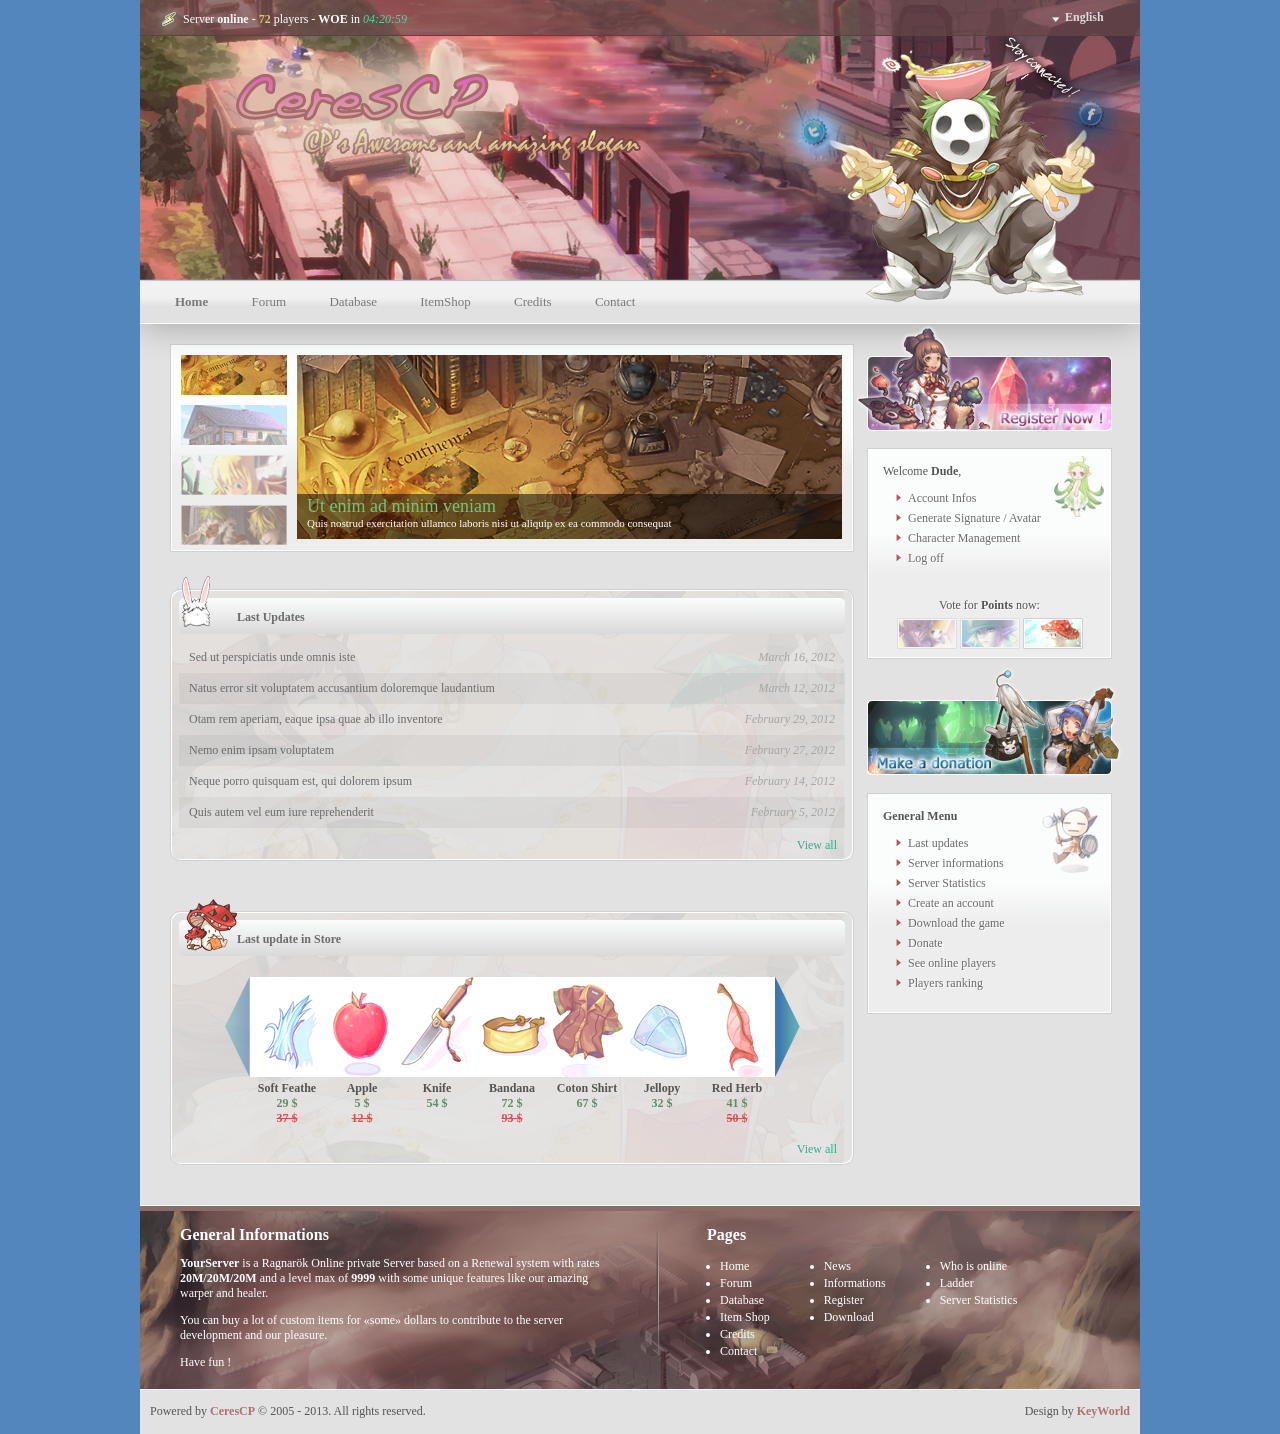
<file: index.html>
<!DOCTYPE html>
<html>
	<head>
		<meta charset="UTF-8" />
		<title>Free RO Website</title>
		<meta name="description" content="" /> 
		<link type="text/plain" rel="author" href="humans.txt" />
		<link type="text/css" rel="stylesheet" href="style.css"  media="screen" />
		<!--[if lt IE 9]>
		<link type="text/css" rel="stylesheet" href="ie_style.css"  media="screen" />
        <![endif]-->
        <script type="text/javascript" src="http://code.jquery.com/jquery-1.7.2.min.js"></script>
        <script type="text/javascript" src="slider.js"></script>
		<script type="text/javascript">

			// Lang Select
			$(function(){
				var lang_current = $('#lang_specify');
				var lang_listing = $('#lang_select');

				function hide_listing(){ lang_listing.hide(); }

				lang_current.mouseover(function(){ lang_listing.show(); });
				lang_listing.mouseleave(hide_listing);
				lang_listing.find('li').click(hide_listing);
			});


			// Item Store
			$(function(){
				var list  = $('#store-panel .content .list ul');
				var count = list.find('li').length;
				var left  = $('#store-panel .arw-left');
				var right = $('#store-panel .arw-right');
				var index = 0;

				list.css('width', (75 * list.find('li').length) + 'px' );
				right.click(function(){
					index = Math.min( index+1, count - 7 );
					right.css('opacity', ( index === count - 7 ) ? 0.5 : 1.0 );
					left.css('opacity', ( index === 0 ) ? 0.5 : 1.0 );
					list.animate( { marginLeft:-(index*75) + 'px' }, 400 );
					return false;
				});
				left.click(function(){
					index = Math.max( index-1, 0 );
					left.css('opacity', ( index === 0 ) ? 0.5 : 1.0 );
					right.css('opacity', ( index === count - 7 ) ? 0.5 : 1.0 );
					list.animate( { marginLeft:-(index*75) + 'px' }, 400 );
					return false;
				}).css('opacity',0.5);
			});


			// WOE countdown, should be used with a list, use server GMT, display on/off
			$(function(){
				var next_woe = new Date();
				next_woe.setHours(21);
				next_woe.setMinutes(30);

				setInterval( function(){
					var time  = next_woe.getTime() - (new Date()).getTime();
					var sec   = Math.floor(time / 1000) % 60;
					var min   = Math.floor(time / 1000 / 60) % 60;
					var hour  = Math.floor(time / 1000 / 60 / 60) % 24;
					sec       = sec  < 10 ? "0" + sec  : sec ;
					min       = min  < 10 ? "0" + min  : min ;
					hour      = hour < 10 ? "0" + hour : hour;
					$('#woe_countdown').text( hour + ':' + min + ':' + sec );
				}, 500 );
			});
        </script>
	</head>
	<body>
		<div id="main">

			<div id="head">
				<div class="bar">
					<div class="info online">
						Server <strong>online</strong> - 
						<a href="#">72</a> players - 
						<strong>WOE</strong> in <span id="woe_countdown">02:12:34</span>
					</div>
					<div class="lang">
                    	<div id="lang_specify">English</div>
                        <ul id="lang_select">
                        	<li><a href="#">Deutsh</a></li>
                            <li><a href="#">Espanol</a></li>
                        	<li><a href="#">Francais</a></li>
                            <li><a href="#">Indonesia</a></li>
                        </ul>
					</div>
				</div>
				<a href="#" class="social twitter"></a>
				<a href="#" class="social facebook"></a>
			</div>

			<div id="hnav">
				<ul>
                    <li>Home</li>
                    <li><a href="#">Forum</a></li>
                    <li><a href="#">Database</a></li>
                    <li><a href="#">ItemShop</a></li>
                    <li><a href="#">Credits</a></li>
                    <li><a href="#">Contact</a></li>
				</ul>
			</div>

			<div id="content">

				<div class="middle">

                    <div id="slider" class="panel">
                        <div class="thumb">
							<a href="slider/01.png">
                            	<img src="slider/01_thumb.png" alt="[Ut enim ad minim veniam] Quis nostrud exercitation ullamco laboris nisi ut aliquip ex ea commodo consequat" width="106" height="40" />
                            </a>
                            <a href="slider/02.png">
                           		<img src="slider/02_thumb.png" alt="[Lorem ipsum dolor sit amet]  Consectetur adipisicing elit, sed do eiusmod tempor incididunt ut labore et dolore magna aliqua." width="106" height="40" />
                            </a>
                            <a href="slider/03.png">
                            	<img src="slider/03_thumb.png" alt="[Duis aute irure dolor !] In reprehenderit in voluptate velit esse cillum dolore eu fugiat nulla pariatur" width="106" height="40" />
                            </a>
                            <a href="slider/04.png">
                            	<img src="slider/04_thumb.png" alt="[Excepteur sint occaecat cupidatat] Non proident, sunt in culpa qui officia deserunt mollit anim id est laborum." width="106" height="40" />
                            </a>
                        </div>
                        <div class="result">
                            <img src="slider/01.png" alt="" width="545" height="190"/>
                            <img src="slider/01.png" alt="" width="545" height="190"/>
                            <div class="info">
                                <h1>Ut enim ad minim veniam</h1>
                                <p>Quis nostrud exercitation ullamco laboris nisi ut aliquip ex ea commodo consequat</p>
                            </div>
                        </div>
                    </div>

					<div id="lunatic"></div> <!-- Should be better in the div #last-news, but will not work on IE -->
                    <div id="last-news" class="panel round">
                        
                        <h1>Last Updates</h1>
                        <table>
                            <tr>
                                <td class="news">Sed ut perspiciatis unde omnis iste</td>
                                <td class="date">March 16, 2012</td>
                            </tr>
                            <tr class="style">
                                <td class="news">Natus error sit voluptatem accusantium doloremque laudantium</td>
                                <td class="date">March 12, 2012</td>
                            </tr>
                            <tr>
                                <td class="news">Otam rem aperiam, eaque ipsa quae ab illo inventore</td>
                                <td class="date">February 29, 2012</td>
                            </tr>
                            <tr class="style">
                                <td class="news">Nemo enim ipsam voluptatem</td>
                                <td class="date">February 27, 2012</td>
    						</tr>
                            <tr>
                                <td class="news">Neque porro quisquam est, qui dolorem ipsum</td>
                                <td class="date">February 14, 2012</td>
                            </tr>
							<tr class="style">
                                <td class="news">Quis autem vel eum iure reprehenderit</td>
                                <td class="date">February 5, 2012</td>
                            </tr>
                        </table>
                        <div class="extend"><a href="#">View all</a></div>
                    </div>
 

					<div id="spore"></div> <!-- Same that the #lunatic -->
                    <div id="store-panel" class="panel round">
                        <h1>Last update in Store</h1>
						<div class="content">
                            <a href="#" class="arw-left"></a>
							<div class="list">
								<ul>
									<li>
										<a href="#"><img width="75" height="100" src="itemshop/01.png" alt="Desc 01" /></a><br/>
										<div class="info">
											Soft Feathe<br/>
											<span class="new_price">29 $</span><br/>
											<span class="old_price">37 $</span>
										</div>
									</li>
									<li>
										<a href="#"><img width="75" height="100" src="itemshop/02.png" alt="Desc 02" /></a><br/>
										<div class="info">
											Apple<br/>
											<span class="new_price">5 $</span><br/>
											<span class="old_price">12 $</span>
										</div>
									</li>
									<li>
										<a href="#"><img width="75" height="100" src="itemshop/03.png" alt="Desc 03" /></a><br/>
										<div class="info">
											Knife<br/>
											<span class="new_price">54 $</span>
										</div>
									</li>
									<li>
										<a href="#"><img width="75" height="100" src="itemshop/04.png" alt="Desc 04" /></a><br/>
										<div class="info">
											Bandana<br/>
											<span class="new_price">72 $</span><br/>
											<span class="old_price">93 $</span>
										</div>
									</li>
									<li>
										<a href="#"><img width="75" height="100" src="itemshop/05.png" alt="Desc 05" /></a><br/>
										<div class="info">
											Coton Shirt<br/>
											<span class="new_price">67 $</span>
										</div>
									</li>
									<li>
										<a href="#"><img width="75" height="100" src="itemshop/06.png" alt="Desc 06" /></a><br/>
										<div class="info">
											Jellopy<br/>
											<span class="new_price">32 $</span>
										</div>
									</li>
									<li>
										<a href="#"><img width="75" height="100" src="itemshop/07.png" alt="Desc 07" /></a><br/>
										<div class="info">
											Red Herb<br/>
											<span class="new_price">41 $</span><br/>
											<span class="old_price">50 $</span>
										</div>
									</li>
									<li>
										<a href="#"><img width="75" height="100" src="itemshop/01.png" alt="Desc 01" /></a><br/>
										<div class="info">
											Soft Feathe<br/>
											<span class="new_price">29 $</span><br/>
											<span class="old_price">37 $</span>
										</div>
									</li>
									<li>
										<a href="#"><img width="75" height="100" src="itemshop/02.png" alt="Desc 02" /></a><br/>
										<div class="info">
											Apple<br/>
											<span class="new_price">5 $</span><br/>
											<span class="old_price">12 $</span>
										</div>
									</li>
									<li>
										<a href="#"><img width="75" height="100" src="itemshop/03.png" alt="Desc 03" /></a><br/>
										<div class="info">
											Knife<br/>
											<span class="new_price">54 $</span>
										</div>
									</li>
									<li>
										<a href="#"><img width="75" height="100" src="itemshop/04.png" alt="Desc 04" /></a><br/>
										<div class="info">
											Bandana<br/>
											<span class="new_price">72 $</span><br/>
											<span class="old_price">93 $</span>
										</div>
									</li>
									<li>
										<a href="#"><img width="75" height="100" src="itemshop/05.png" alt="Desc 05" /></a><br/>
										<div class="info">
											Coton Shirt<br/>
											<span class="new_price">67 $</span>
										</div>
									</li>
									<li>
										<a href="#"><img width="75" height="100" src="itemshop/06.png" alt="Desc 06" /></a><br/>
										<div class="info">
											Jellopy<br/>
											<span class="new_price">32 $</span>
										</div>
									</li>
									<li>
										<a href="#"><img width="75" height="100" src="itemshop/07.png" alt="Desc 07" /></a><br/>
										<div class="info">
											Red Herb<br/>
											<span class="new_price">41 $</span><br/>
											<span class="old_price">50 $</span>
										</div>
									</li>
								</ul>
							</div>
							<a href="" class="arw-right"></a>
						</div>
						<div class="extend"><a href="#">View all</a></div>
                    </div>

				</div>



				<div id="vmenu">

					<a href="#" id="btn-register"></a>

					<div class="panel">
						<div class="lif"></div>
						Welcome <strong>Dude</strong>,
						<ul>
							<li><a href="#">Account Infos</a></li>
							<li><a href="#">Generate Signature / Avatar</a></li>
							<li><a href="#">Character Management</a></li>
							<li><a href="#">Log off</a></li>
						</ul>
						<br/>
						<div class="vote">
							Vote for <strong>Points</strong> now:
                            <div class="vote-list">
                                <img width="60" height="31" src="images/vote1.png" alt=""/>
                                <img width="60" height="31" src="images/vote2.png" alt=""/>
                                <a href="#"><img width="60" height="31" src="images/vote3.png" alt=""/></a>
                            </div>
						</div>
					</div>


					<a href="#" id="btn-donate"></a>

					<div class="panel">
						<div class="goblin"></div>
						<strong>General Menu</strong>
						<ul>
							<li><a href="#">Last updates</a></li>
							<li><a href="#">Server informations</a></li>
							<li><a href="#">Server Statistics</a></li>
							<li><a href="#">Create an account</a></li>
							<li><a href="#">Download the game</a></li>
							<li><a href="#">Donate</a></li>
							<li><a href="#">See online players</a></li>
							<li><a href="#">Players ranking</a></li>
						</ul>
					</div>

				</div>

			</div>


			<div id="footer">
				<div class="info">
                    <h1>General Informations</h1>
                    <p><strong>YourServer</strong> is a Ragnarök Online private Server based on a Renewal system with rates <strong>20M/20M/20M</strong> and a level max of <strong>9999</strong> with some unique features like our amazing warper and healer.</p>
                    <p>You can buy a lot of custom items for «some» dollars to contribute to the server development and our pleasure.</p>
                    Have fun !
				</div>
				<div class="page">
					<h1>Pages</h1>
					<table>
						<tr>
							<td>
								<ul>
									<li><a href="#">Home</a></li>
									<li><a href="#">Forum</a></li>
									<li><a href="#">Database</a></li>
									<li><a href="#">Item Shop</a></li>
									<li><a href="#">Credits</a></li>
									<li><a href="#">Contact</a></li>
								</ul>
							</td>
							<td>
								<ul>
									<li><a href="#">News</a></li>
									<li><a href="#">Informations</a></li>
									<li><a href="#">Register</a></li>
									<li><a href="#">Download</a></li>
								</ul>
							</td>
							<td>
								<ul>
									<li><a href="#">Who is online</a></li>
									<li><a href="#">Ladder</a></li>
									<li><a href="#">Server Statistics</a></li>
								</ul>
							</td>
						</tr>
					</table>	
				</div>
			</div>

			<div id="copyright">
				<div class="controlpanel">Powered by <a href="http://cerescp.sourceforge.net/">CeresCP</a> &copy; 2005 - 2013. All rights reserved.</div>
				<div class="design">Design by <a href="https://twitter.com/robrowser">KeyWorld</a></div>
			</div>

		</div>
	</body>
</html>
</file>
<file: style.css>
body { background-color:#5486be; margin:0; font-family:Tahoma; font-size:12px; color:#545454; }
:focus {outline:none;}
::-moz-focus-inner {border:0;}

a { text-decoration:none }
a img { border:none; }
#main { background-color:#e2e2e2; width:1000px; margin:0px auto; padding:0px 0px; overflow:hidden; }


/* Helper */
#content .middle{ float:left; padding: 20px 0px 0px 30px; }
#vmenu { float:left; }
.panel {
	border: 1px solid #d0d0d0;
	background: #f1f1f1;
	background: -moz-linear-gradient(top,  #fbfdfc 40%, #ededed 60%);
	background: -webkit-gradient(linear, left top, left bottom, color-stop(40%,#fbfdfc), color-stop(60%,#ededed));
	background: -webkit-linear-gradient(top,  #fbfdfc 40%,#ededed 60%);
	background: -o-linear-gradient(top,  #fbfdfc 40%,#ededed 60%);
	background: -ms-linear-gradient(top,  #fbfdfc 40%,#ededed 60%);
	background: linear-gradient(top,  #fbfdfc 40%,#ededed 60%);
	box-shadow: inset -1px -1px 0px 0px white, inset 1px 1px 0px 0px white;
	-moz-box-shadow: inset -1px -1px 0px 0px white, inset 1px 1px 0px 0px white;
	-webkit-box-shadow: inset -1px -1px 0px 0px white, inset 1px 1px 0px 0px white;
	-o-box-shadow: inset -1px -1px 0px 0px white, inset 1px 1px 0px 0px white;
}
.round {
	border-radius: 10px; 
	-moz-border-radius: 10px; 
	-webkit-border-radius: 10px; 
	-o-border-radius: 10px;
	-ms-border-radius: 10px;
}





/* HEAD */
#head { background-image:url(images/head.png); background-repeat:no-repeat; width:1000px; height:302px; z-index:1; position:relative; }
#head .bar { width:1000px; height:35px; background-color:rgba(103,71,73,0.7); border-bottom:1px solid #534642; }
#head .info { color:white; padding:12px 33px; }
#head .online { margin-left:10px; background-image:url(images/online.png); background-repeat:no-repeat; }
#head .info a { color:#d7c76f; font-weight:bold; }
#head .info a:hover { text-decoration:underline; }	
#woe_countdown { color:#4bd89e; font-style:italic; }

#head .lang { position:absolute; right:5px; top:10px; width:100px; z-index:10; cursor:pointer; }
#lang_specify { color:#dddddd; font-weight:bold; background-image:url(images/arrow.png); background-repeat:no-repeat; background-position:17px 7px; padding-left:30px; }
#lang_select { display:none; background-color:rgba(103,71,73,0.9); margin-top:11px; padding:0px; list-style-type:none; border:1px solid #534642; width:100px; margin-left:0px; }
#lang_select a { color:#bca9ab; }
#lang_select a:hover { color:white;  }
#lang_select li { text-align:center; height:23px; cursor:pointer; padding-top:3px; }
#lang_select li:hover { background-color:#836265; }



/* SOCIAL BTNS */
#head .twitter { width:35px; height:36px; background-image:url(images/twitter.png); background-repeat:no-repeat; position:absolute; top:117px; left:660px; cursor:pointer; display:block; opacity:0; }
#head .facebook { width:32px; height:31px; background-image:url(images/facebook.png); background-repeat:no-repeat; position:absolute; top:101px; left:935px; cursor:pointer; display:block; opacity:0; }
#head .twitter:hover { opacity:1; }
#head .facebook:hover { opacity:1;}


/* HEAD MENU */
#hnav { margin-top:-34px; position:relative; z-index:0; height:42px; width:1000px; background: #f1f1f1; border-bottom:1px solid white; color: #7a7a7a; font-weight:bold; 	font-size:13px;
	background: -moz-linear-gradient(top,  #f1f1f1 40%, #e1e1e1 60%);
	background: -webkit-gradient(linear, left top, left bottom, color-stop(40%,#f1f1f1), color-stop(60%,#e1e1e1));
	background: -webkit-linear-gradient(top,  #f1f1f1 40%,#e1e1e1 60%);
	background: -o-linear-gradient(top,  #f1f1f1 40%,#e1e1e1 60%);
	background: -ms-linear-gradient(top,  #f1f1f1 40%,#e1e1e1 60%);
	background: linear-gradient(top,  #f1f1f1 40%,#e1e1e1 60%);
	box-shadow: 0px 0px 36px rgba(0,0,0,0.3);
	-moz-box-shadow: 0px 0px 36px rgba(0,0,0,0.3);
	-webkit-box-shadow: 0px 0px 36px rgba(0,0,0,0.3);
	-o-box-shadow: 0px 0px 36px rgba(0,0,0,0.3);
	-ms-box-shadow: 0px 0px 36px rgba(0,0,0,0.3);
}
#hnav a { font-weight:normal; color: #7a7a7a; }
#hnav a:hover { color:#CC6699; }
#hnav ul { list-style-type:none; padding-left:15px; }
#hnav li { display:inline-block; padding:13px 20px; }







/********* MODULES ***********/


/* SLIDER */
#slider { width:662px; height:186px; padding:10px; display:inline-block; margin-bottom:20px; }
#slider .thumb { width: 110px; height:180px; float:left; }
#slider .thumb img { padding-bottom:6px; display:inline; opacity:0.5; }
#slider .thumb img:hover { opacity:1.0; cursor:pointer; }
#slider .result { width:545px; height:184px; float:left; margin-left:6px; position:relative; overflow:hidden; }
#slider .result img { position:absolute; }
#slider .result .info { position:absolute; bottom:0px; left:0px; background-color:rgba(0,0,0,0.5); width:535px; height:43px; font-size:11px; color:white; padding:2px 0px 0px 10px; }
#slider .result .info h1 { font-size:18px; color:#73c47a; font-weight:normal; margin:0; }
#slider .result .info p { margin-top:0px; }


/* LAST UPDATES  */
#lunatic { z-index:10; width:28px; height:51px; background-image:url(images/lunatic.png); background-repeat:no-repeat; position:relative; left:12px; }
#last-news { width:666px; color:#6b6b6b; top:-38px; position:relative; padding:0px 8px 0px 8px; background-image:url(images/news_bg.png); background-repeat:no-repeat; }
#last-news h1  {
	font-weight:bold; font-size:12px; padding:12px 58px; height:12px;
	background: #fbfdfc;
	background: -moz-linear-gradient(top,  #fbfdfc 0%, #d9d9d9 100%);
	background: -webkit-gradient(linear, left top, left bottom, color-stop(0%,#fbfdfc), color-stop(100%,#d9d9d9));
	background: -webkit-linear-gradient(top,  #fbfdfc 0%,#d9d9d9 100%);
	background: -o-linear-gradient(top,  #fbfdfc 0%,#d9d9d9 100%);
	background: -ms-linear-gradient(top,  #fbfdfc 0%,#d9d9d9 100%);
	background: linear-gradient(top,  #fbfdfc 0%,#d9d9d9 100%);
	border-radius: 5px; 
	-moz-border-radius: 5px; 
	-webkit-border-radius: 5px; 
	-o-border-radius: 5px;
	-ms-border-radius: 5px;
}
#last-news .style { background-color:rgba(130,130,130,0.1); }
#last-news .date { font-style:italic; color:#a6a5a5; text-align:right; }
#last-news .extend { text-align:right; color:#24b58e; width:658px; height:22px; }
#last-news .extend a { color:#24b58e; }
#last-news .extend a:hover { color:#b524a6; }
#last-news table { width:666px; border-collapse:collapse; margin-bottom:10px; }
#last-news td { padding:8px 10px 8px 10px; }



/* STORE PANEL  */
#spore { z-index:10; width:55px; height:52px; background-image:url(images/spore.png); background-repeat:no-repeat; position:relative; left:12px; }
#store-panel { width:666px; color:#6b6b6b; position:relative; top:-40px; padding:0px 8px 0px 8px; background-image:url(images/news_bg.png); background-repeat:no-repeat; }
#store-panel h1 {
	font-weight:bold; font-size:12px; padding:12px 58px; height:12px;
	background: #fbfdfc;
	background: -moz-linear-gradient(top,  #fbfdfc 0%, #d9d9d9 100%);
	background: -webkit-gradient(linear, left top, left bottom, color-stop(0%,#fbfdfc), color-stop(100%,#d9d9d9));
	background: -webkit-linear-gradient(top,  #fbfdfc 0%,#d9d9d9 100%);
	background: -o-linear-gradient(top,  #fbfdfc 0%,#d9d9d9 100%);
	background: -ms-linear-gradient(top,  #fbfdfc 0%,#d9d9d9 100%);
	background: linear-gradient(top,  #fbfdfc 0%,#d9d9d9 100%);
	border-radius: 5px; 
	-moz-border-radius: 5px; 
	-webkit-border-radius: 5px; 
	-o-border-radius: 5px;
	-ms-border-radius: 5px;
}
#store-panel .extend { text-align:right; color:#24b58e; width:658px; height:22px; }
#store-panel .extend a { color:#24b58e; }
#store-panel .extend a:hover { color:#b524a6; }
#store-panel .content { text-align:center; margin-top:20px; margin-bottom:15px;
	/* hack to hide the spaces between block */
	font-size: 1px; letter-spacing: -1px; word-spacing: -1px;
}
#store-panel .arw-left { width:25px; height:101px; display:inline-block; background-image:url(images/arw-left.png);  background-repeat:no-repeat; }
#store-panel .arw-right {width:25px; height:101px; display:inline-block; background-image:url(images/arw-right.png); background-repeat:no-repeat; }
#store-panel .content .list { width:525px; display:inline-block; vertical-align:top; overflow:hidden; }
#store-panel .content .list ul { padding:0; list-style-type:none; }
#store-panel .content .list li { display:inline-block; width:75px; vertical-align:top; font-weight:bold; color:#545454; 
	/* end hack to hide spaces */
	font-size: 12px; letter-spacing: normal; word-spacing: normal;
}
#store-panel .new_price { color:#608c6a; }
#store-panel .old_price { color:#d65050; text-decoration:line-through; }




/* VERTICAL MENU */
#btn-register { width:258px; height:109px; display:block; background-image:url(images/btn_register.png); background-repeat:no-repeat; opacity:0.9; }
#btn-donate { width:256px; height:112px; display:block; background-image:url(images/btn_donate.png); background-repeat:no-repeat; margin: -13px 0px 0px 13px; opacity:0.9; }
#btn-register:hover, #btn-donate:hover { opacity:1.0; }
#vmenu .panel { position:relative; margin: 15px 0px 20px 13px; padding:15px 15px 5px 15px; width: 213px;
	-moz-text-shadow: 1px 1px 0px #FFF;
	-webkit-text-shadow: 1px 1px 0px #FFF;
	-o-text-shadow: 1px 1px 0px #FFF;
	-ms-text-shadow: 1px 1px 0px #FFF;
	text-shadow:1px 1px 0px #FFF;
}
#vmenu .panel li { list-style-image:url(images/li.png); padding-bottom:5px; }
#vmenu .panel li:hover { margin-left:5px; }
#vmenu .panel ul { padding-left:25px; }
#vmenu .panel a { color:#6b6b6b; }
#vmenu .panel a:hover { color:#af45ae; }
#vmenu .panel .vote { text-align:center; }
#vmenu .panel .vote-list { margin-top:5px; }
#vmenu .panel .vote-list img { opacity:0.5; }
#vmenu .panel .vote-list a img { opacity:1.0; }
#vmenu .panel .lif { position:absolute; right:7px; top:7px; width:50px; height:61px; background-image:url(images/lif.png); background-repeat:no-repeat; }
#vmenu .panel .goblin { position:absolute; right:12px; top:12px; width:57px; height:68px; background-image:url(images/goblin.png); background-repeat:no-repeat; }








/* FOOTER */
#footer { width:1000px; height:183px; background-image:url(images/footer.png); background-repeat:no-repeat; clear:both; border-bottom:1px solid white; border-top:1px solid white; font-size:12px; color:white; display:inline-block; font-family:Tahoma; }
#footer .info { float:left; padding:20px 40px; width:437px; height:140px; }
#footer .page { float:left; padding:20px 50px; width:379px; height:140px; }
#footer .page a { color:white; }
#footer .page a:hover { color:#dca77c; }
#footer .page ul { padding:0px 40px 0px 10px; }
#footer .page li { padding-bottom:2px; }
#footer .page td { vertical-align:top; }
#footer h1 { font-size:16px; margin:0;}


/* COPYRIGHT */
#copyright { height:40px; width:1000px;}
#copyright a { color:#b07070; font-weight:bold; }
#copyright .controlpanel { float:left; padding-left:10px; padding-top:10px; }
#copyright .design { float:right; padding-right:10px; padding-top:10px;  }
</file>
<file: ie_style.css>
.panel { filter: progid:DXImageTransform.Microsoft.gradient( startColorstr='#fbfdfc', endColorstr='#ededed',GradientType=0 ); }

#head .bar { filter:progid:DXImageTransform.Microsoft.gradient(startColorstr=#C0674749,endColorstr=#C0674749); }
#head .twitter, #head .facebook { filter: alpha(opacity=0); }
#head .twitter:hover, #head .facebook:hover { filter:none; }

#lang_select { filter:progid:DXImageTransform.Microsoft.gradient(startColorstr=#C0674749,endColorstr=#C0674749); }

#hnav { height:50px; filter: progid:DXImageTransform.Microsoft.gradient( startColorstr='#FFFFFF', endColorstr='#CFCFCF',GradientType=0 ); }
#hnav ul { padding-top:12px; }
#hnav li { display:inline; }

#slider .thumb img { filter: alpha(opacity=50); }
#slider .thumb img:hover { filter: alpha(opacity=100); }
#slider .result .info { filter:progid:DXImageTransform.Microsoft.gradient(startColorstr=#80000000,endColorstr=#80000000); }

#vmenu .panel ul { margin-left:0px; }
#vmenu .panel .vote-list img { filter: alpha(opacity=50); }
#vmenu .panel .vote-list a img { filter: alpha(opacity=100); }

#store-panel .content .list  { display:inline; zoom: 1; }
#store-panel .content .list ul { display:inline; zoom: 1; margin-left:0px;}
#store-panel .content .list li { display:inline; zoom: 1; }
#store-panel li { display:inline; zoom: 1; }

#last-news { top:-34px; filter:none; }
#last-news h1 { filter: progid:DXImageTransform.Microsoft.gradient( startColorstr='#fbfdfc', endColorstr='#d9d9d9',GradientType=0 ); }
#last-news .style td { filter:progid:DXImageTransform.Microsoft.gradient(startColorstr=#20828282,endColorstr=#20828282); }

#store-panel { top:-34px; filter:none; }
#store-panel h1 { filter: progid:DXImageTransform.Microsoft.gradient( startColorstr='#fbfdfc', endColorstr='#d9d9d9',GradientType=0 );  }

#footer .page ul { margin-left:5px; }
#footer .info p { margin-top:10px; }
#footer .page h1 { padding-bottom:10px; }
</file>
